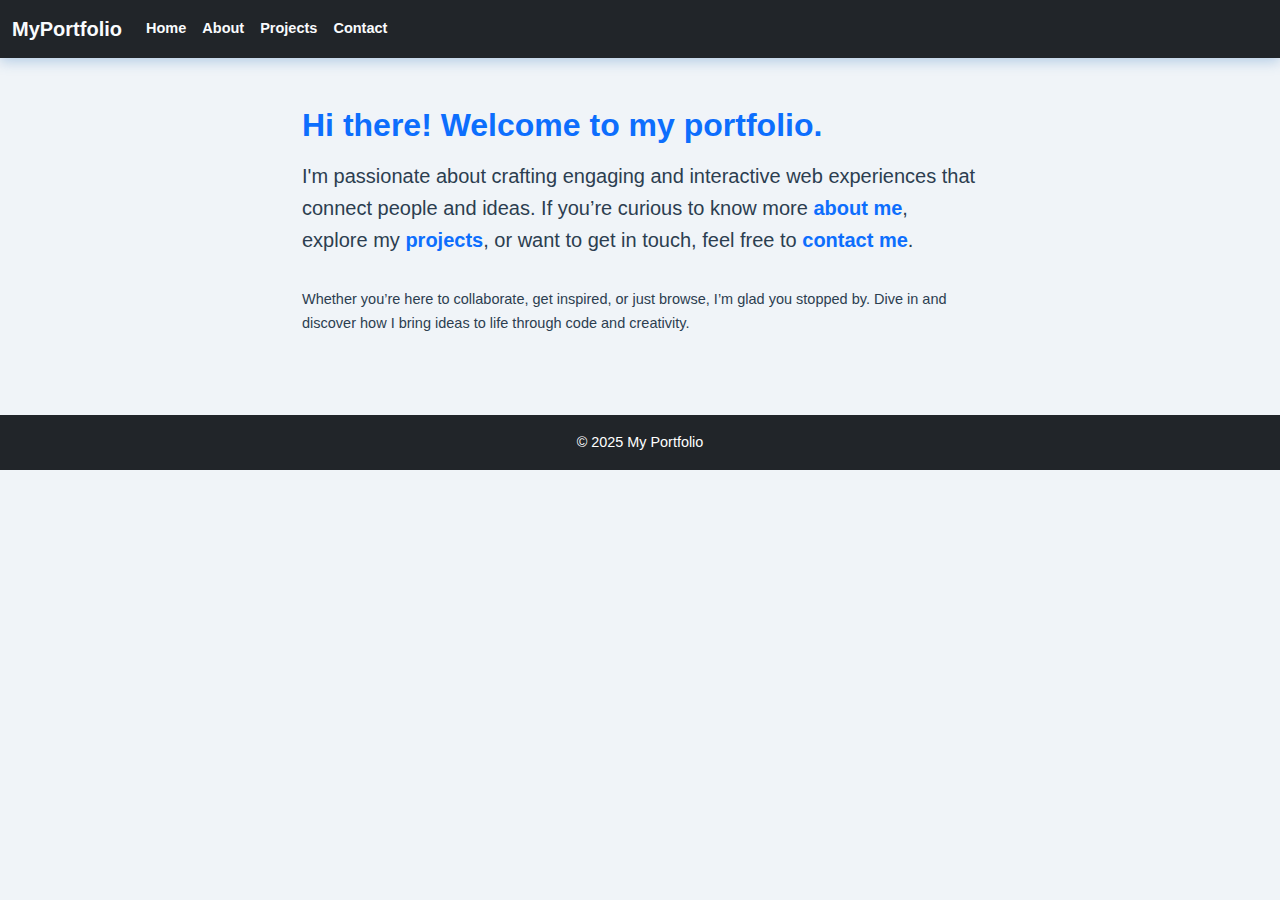
<file: index.html>
<!DOCTYPE html>
<html lang="en">
<head>
  <meta charset="UTF-8" />
  <title>My Portfolio</title>
  <link href="https://cdn.jsdelivr.net/npm/bootstrap@5.3.3/dist/css/bootstrap.min.css" rel="stylesheet" />
  <style>
    body {
      transform: translateX(100%);
      transition: transform 0.5s ease;
      font-family: 'Segoe UI', Tahoma, Geneva, Verdana, sans-serif;
      background-color: #f8f9fa;
      color: #212529;
      line-height: 1.6;
    }
    body.slide-in {
      transform: translateX(0);
    }
    body.slide-out {
      transform: translateX(-100%);
      transition: transform 0.5s ease;
    }
    main.container {
      max-width: 700px;
      margin-top: 80px;
    }
    h2 {
      font-weight: 700;
      margin-bottom: 1rem;
      color: #0d6efd;
    }
    p.lead {
      font-size: 1.25rem;
      margin-bottom: 2rem;
    }
    a.inline-link {
      color: #0d6efd;
      text-decoration: none;
      font-weight: 600;
      border-bottom: 2px solid transparent;
      transition: border-color 0.25s ease;
    }
    a.inline-link:hover,
    a.inline-link:focus {
      border-color: #0d6efd;
      text-decoration: none;
    }
    footer {
      background-color: #212529;
      color: #fff;
      padding: 1rem 0;
      margin-top: 5rem;
      font-size: 0.9rem;
    }
  </style>
</head>
<body>
  <nav class="navbar navbar-expand-lg navbar-dark bg-dark">
    <div class="container-fluid">
      <a class="navbar-brand" href="#">MyPortfolio</a>
      <div class="collapse navbar-collapse">
        <ul class="navbar-nav me-auto">
          <li class="nav-item"><a class="nav-link" href="index.html">Home</a></li>
          <li class="nav-item"><a class="nav-link" href="about.html">About</a></li>
          <li class="nav-item"><a class="nav-link" href="projects.html">Projects</a></li>
          <li class="nav-item"><a class="nav-link" href="contact.php">Contact</a></li>
        </ul>
      </div>
    </div>
  </nav>

  <main class="container mt-5">
    <h2>Hi there! Welcome to my portfolio.</h2>
    <p class="lead">
      I'm passionate about crafting engaging and interactive web experiences that connect people and ideas.
      If you’re curious to know more <a href="about.html" class="inline-link">about me</a>, explore my <a href="projects.html" class="inline-link">projects</a>, or want to get in touch, feel free to <a href="contact.php" class="inline-link">contact me</a>.
    </p>
    <p>
      Whether you’re here to collaborate, get inspired, or just browse, I’m glad you stopped by. Dive in and discover how I bring ideas to life through code and creativity.
    </p>
  </main>

  <footer class="text-center">
    &copy; 2025 My Portfolio
  </footer>

  <script>
    // Slide in content on page load
    window.addEventListener('load', () => {
      document.body.classList.add('slide-in');
    });

    // Animate slide out and navigate on nav link click
    document.querySelectorAll('nav a.nav-link').forEach(link => {
      link.addEventListener('click', e => {
        e.preventDefault();
        const href = e.currentTarget.getAttribute('href');

        document.body.classList.remove('slide-in');
        document.body.classList.add('slide-out');

        setTimeout(() => {
          window.location.href = href;
        }, 600); // Delay to allow animation
      });
    });
  </script>
</body>
</html>
  <style>
    body {
      font-family: 'Segoe UI', Tahoma, Geneva, Verdana, sans-serif;
      font-size: 14.5px;
      background: #f0f4f8; /* soft light blue-gray */
      color: #2c3e50; /* dark navy text */
      overflow-x: hidden; /* prevent horizontal scroll from animations */
    }
    .platform-card {
      background: #ffffff;
      border-radius: 12px;
      box-shadow: 0 4px 12px rgba(74, 144, 226, 0.15); /* subtle blue shadow */
      padding: 18px;
      max-width: 280px;
      margin-bottom: 20px;
      text-align: center;
      display: flex;
      flex-direction: column;
      justify-content: space-between;

      /* Initial state for animation */
      opacity: 0;
      transform: translateY(40px);
      transition: opacity 0.6s ease, transform 0.6s ease;
    }
    /* When visible, slide to position */
    .platform-card.visible {
      opacity: 1;
      transform: translateY(0);
    }
    .platform-icon {
      font-size: 2.4rem;
      color: #4a90e2; /* chill medium blue */
      margin-bottom: 12px;
    }
    .platform-title {
      font-size: 1.15rem;
      font-weight: 600;
      margin-bottom: 8px;
      color: #1c2a44; /* darker navy */
    }
    /* Highlighted description box */
    .platform-desc {
      font-size: 0.95rem;
      background: #d9e8ff; /* very light pastel blue */
      border-radius: 8px;
      padding: 10px 14px;
      margin-bottom: 12px;
      min-height: 60px;
      color: #2c3e50;
      box-shadow: inset 0 0 6px rgba(74, 144, 226, 0.15);
    }
    .platform-img {
      height: 110px;
      object-fit: contain;
      border-radius: 8px;
      box-shadow: 0 4px 12px rgba(74, 144, 226, 0.1);
      margin-top: 10px;
    }
    .contact-info {
      font-weight: 600;
      color: #4a90e2;
      margin-bottom: 10px;
      font-size: 1rem;
      user-select: all;
    }
    /* Grid container for platforms */
    .platforms-container {
      display: flex;
      flex-wrap: wrap;
      gap: 18px;
      justify-content: center;
      margin-bottom: 50px;
    }
    /* Contact form styles */
    .contact-form {
      max-width: 600px;
      background: #ffffff;
      padding: 25px 30px;
      border-radius: 12px;
      box-shadow: 0 6px 24px rgba(74, 144, 226, 0.12);
      margin: 0 auto 60px;

      /* Animate form in with main */
      opacity: 0;
      transform: translateX(-40px);
      transition: opacity 0.5s ease, transform 0.5s ease;
    }
    /* Show form */
    .contact-form.visible {
      opacity: 1;
      transform: translateX(0);
    }
    .contact-form h2 {
      font-size: 1.6rem;
      margin-bottom: 24px;
      font-weight: 600;
      color: #1c2a44;
    }
    .form-label {
      font-size: 0.9rem;
      font-weight: 500;
      color: #34495e;
    }
    .form-control {
      font-size: 0.9rem;
      padding: 10px 12px;
      border-radius: 8px;
      border: 1.5px solid #cbd6e2;
      transition: border-color 0.3s ease, box-shadow 0.3s ease;
      background-color: #f9fbfd;
      color: #2c3e50;
    }
    .form-control:focus {
      border-color: #4a90e2;
      box-shadow: 0 0 8px rgba(74, 144, 226, 0.3);
      background-color: #fff;
      outline: none;
    }
    .btn-send {
      font-size: 1rem;
      padding: 10px 20px;
      border-radius: 10px;
      margin-top: 15px;
      width: 100%;
      background-color: #4a90e2;
      border-color: #4a90e2;
      color: #fff;
      transition: background-color 0.3s ease, border-color 0.3s ease;
    }
    .btn-send:hover,
    .btn-send:focus {
      background-color: #357ABD;
      border-color: #357ABD;
      color: #fff;
      outline: none;
    }
    /* Confirmation modal tweaks */
    .modal-body pre {
      background: #f0f4f8;
      padding: 15px;
      border-radius: 6px;
      font-size: 0.95rem;
      white-space: pre-wrap;
      word-wrap: break-word;
      max-height: 180px;
      overflow-y: auto;
      color: #2c3e50;
    }
    @media (max-width: 767px) {
      .platform-card {
        max-width: 90vw;
      }
      .contact-form {
        padding: 20px 15px;
        width: 90vw;
      }
    }
    /* Remove platform images for Phone and X */
    .platform-card.phone .platform-img,
    .platform-card.x .platform-img {
      display: none;
    }

    /* Slide up modal dialog animation */
    .modal.fade .modal-dialog {
      transform: translateY(100%);
      transition: transform 0.3s ease-out;
    }
    .modal.fade.show .modal-dialog {
      transform: translateY(0);
    }
    /* Navbar colors */
    nav.navbar {
      background-color: #357ABD; /* medium blue */
      box-shadow: 0 4px 12px rgba(53, 122, 189, 0.3);
    }
    nav .navbar-brand,
    nav .nav-link {
      color: #f9fbfd !important;
      font-weight: 600;
      transition: color 0.3s ease;
    }
    nav .nav-link:hover,
    nav .nav-link.active {
      color: #d1e3ff !important;
    }
  </style>
</head>
</file>
